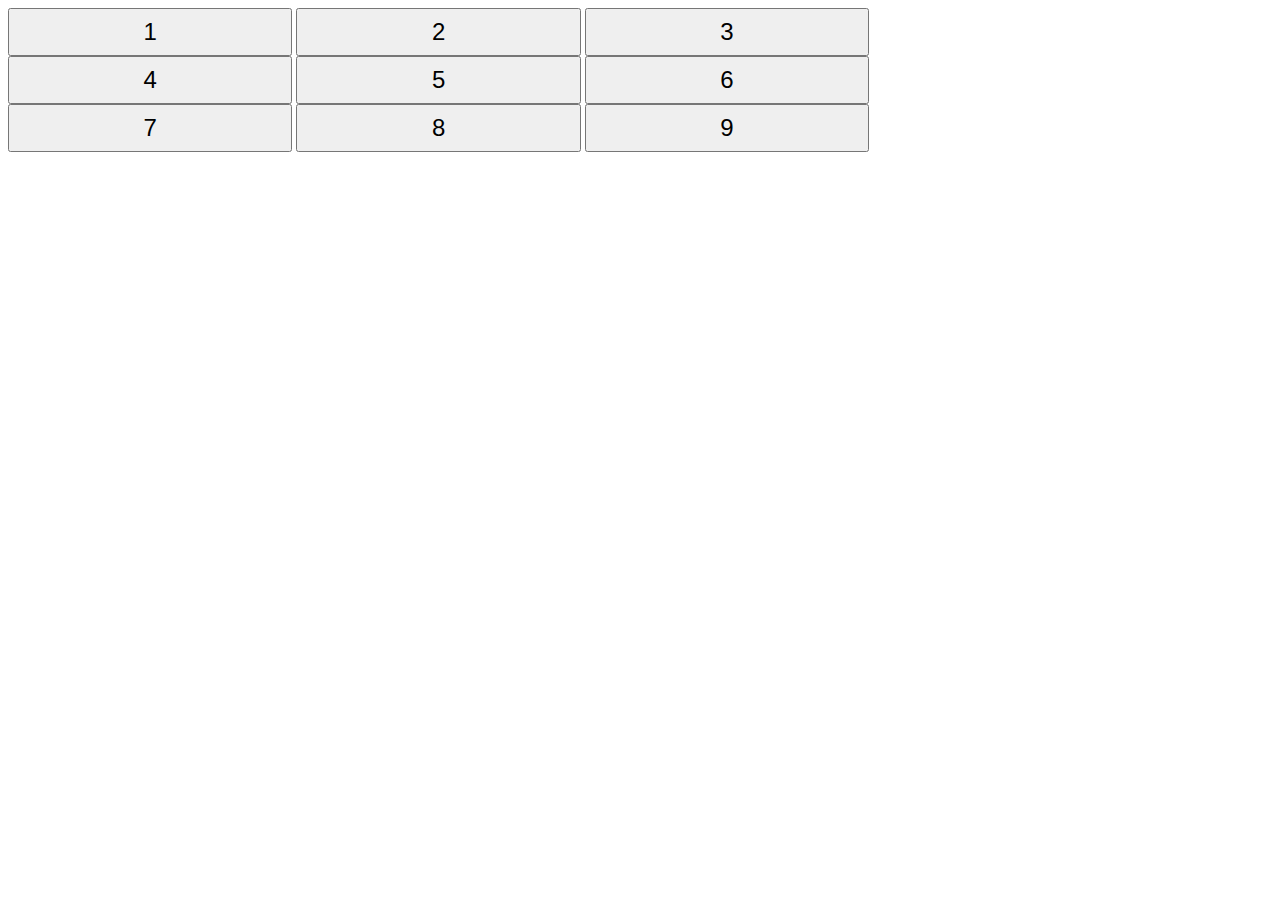
<file: 10-days-of-js/day8_buttons_container/index.html>
<!doctype html>
<html>
  <head>
    <meta charset="UTF-8"/>
    <link href="css/buttonsGrid.css" rel="stylesheet" type="text/css" />
    <title>Buttons Grid</title>
  </head>
  <body>
    <div id="btns">
      <button id="btn1" class="buttonClass">1</button>
      <button id="btn2" class="buttonClass">2</button>
      <button id="btn3" class="buttonClass">3</button>
      <button id="btn4" class="buttonClass">4</button>
      <button id="btn5" class="buttonClass">5</button>
      <button id="btn6" class="buttonClass">6</button>
      <button id="btn7" class="buttonClass">7</button>
      <button id="btn8" class="buttonClass">8</button>
      <button id="btn9" class="buttonClass">9</button>
    </div>

    <script src="js/buttonsGrid.js" type="text/javascript"></script>
  </body>
</html>
</file>
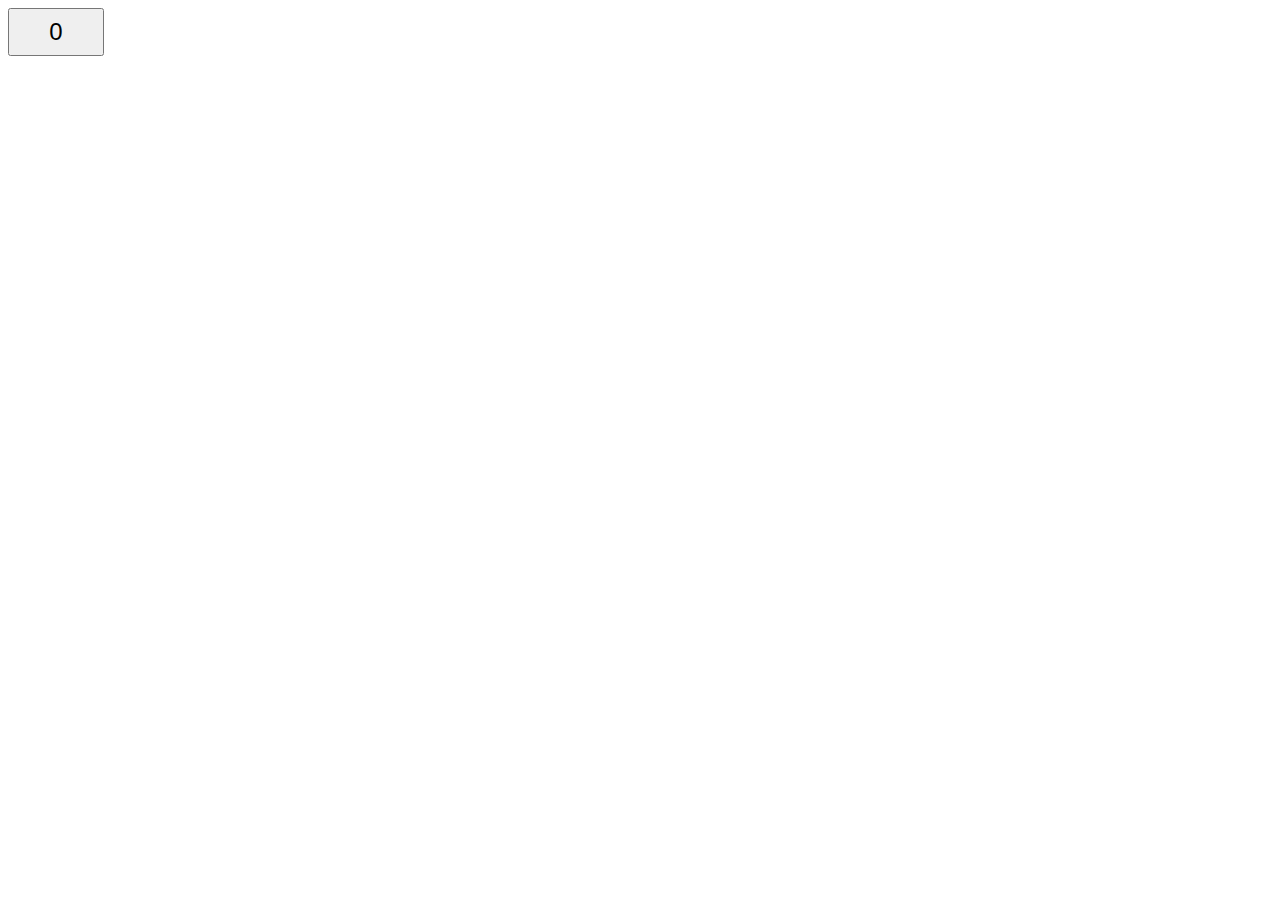
<file: 10-days-of-js/day8_create_a_button/index.html>
<!doctype html>
<html>
  <head>
    <meta charset="UTF-8"/>
    <link href="css/button.css" rel="stylesheet" type="text/css" />
    <title>Button</title>
  </head>
  <body>
    <button id="btn"></button>
    <script src="js/button.js" type="text/javascript"></script>
  </body>
</html>
</file>
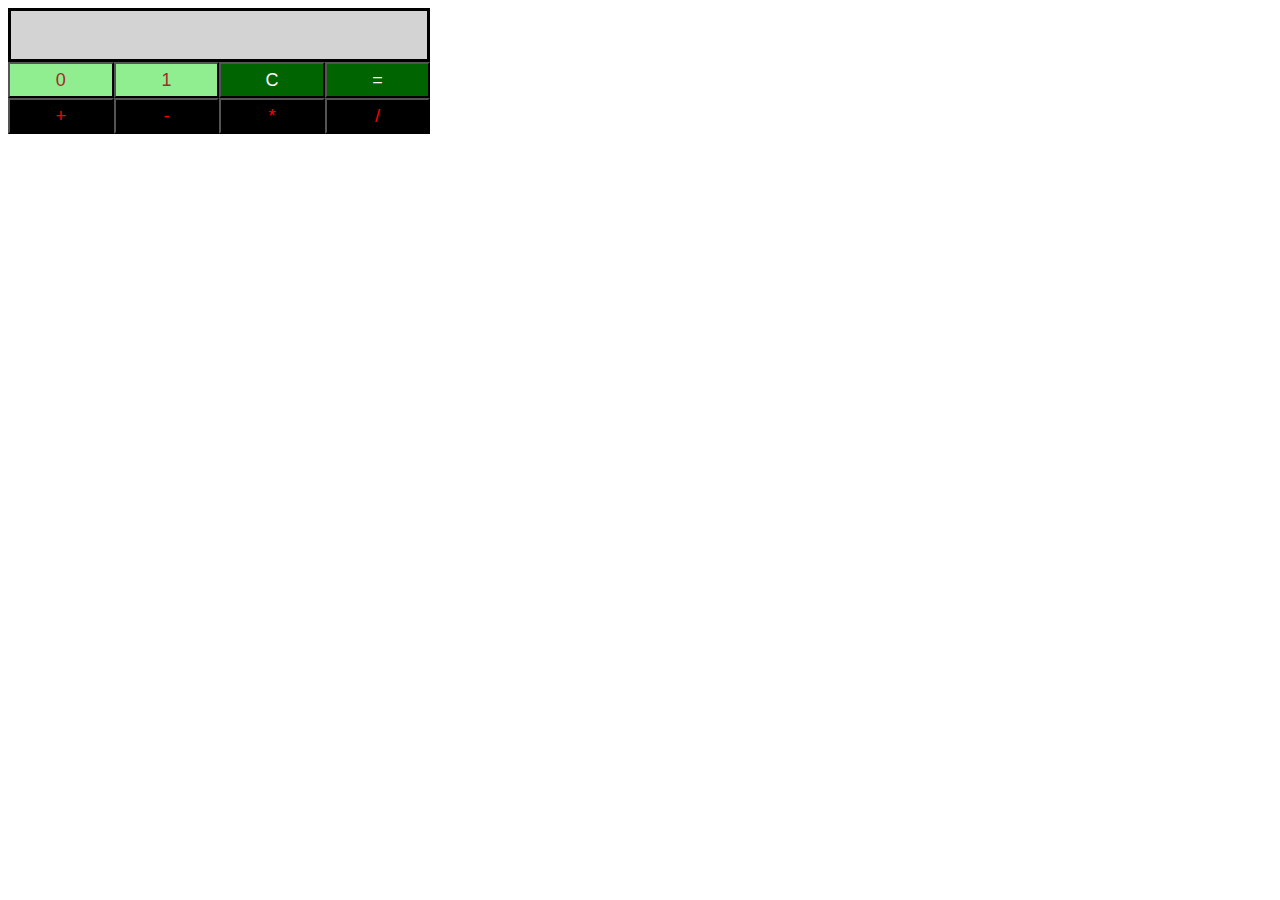
<file: 10-days-of-js/day9_binary_calculator/index.html>
<!doctype html>
<html>
  <head>
    <meta charset="UTF-8"/>
    <link rel="stylesheet" href="css/binaryCalculator.css" type="text/css">
    <title>Binary Calculator</title>
  </head>
  <body>
    <div id="res"></div>
    <div id='btns'>
      <button id='btn0' class='buttonClass'>0</button>
      <button id='btn1' class='buttonClass'>1</button>
      <button id='btnClr' class='buttonClass'>C</button>
      <button id='btnEql' class='buttonClass'>=</button>
      <button id='btnSum' class='buttonClass'>+</button>
      <button id='btnSub' class='buttonClass'>-</button>
      <button id='btnMul' class='buttonClass'>*</button>
      <button id='btnDiv' class='buttonClass'>/</button>
    </div>

    <script src="js/binaryCalculator.js" type="text/javascript"></script>
  </body>
</html>
</file>
<file: 10-days-of-js/day8_buttons_container/css/buttonsGrid.css>
#btns {
  width: 75%;
}

.buttonClass {
  width: 30%;
  height: 48px;
  font-size: 24px;
}
</file>
<file: 10-days-of-js/day8_create_a_button/css/button.css>
#btn {
  width: 96px;
  height: 48px;
  font-size: 24px;
  cursor: pointer;
}
</file>
<file: 10-days-of-js/day9_binary_calculator/css/binaryCalculator.css>
body { width: 33%; }

#res {
  background-color: lightgray;
  border: solid;
  height: 48px;
  font-size: 20px;
}

#btn0, #btn1 {
  background-color: lightgreen;
  color: brown;
}

#btnClr, #btnEql {
  background-color: darkgreen;
  color: white;
}

#btnSum, #btnSub, #btnMul, #btnDiv {
  background-color: black;
  color: red;
}

.buttonClass {
  width: 25%;
  height: 36px;
  font-size: 18px;
  margin: 0px;
  float: left;
}
</file>
